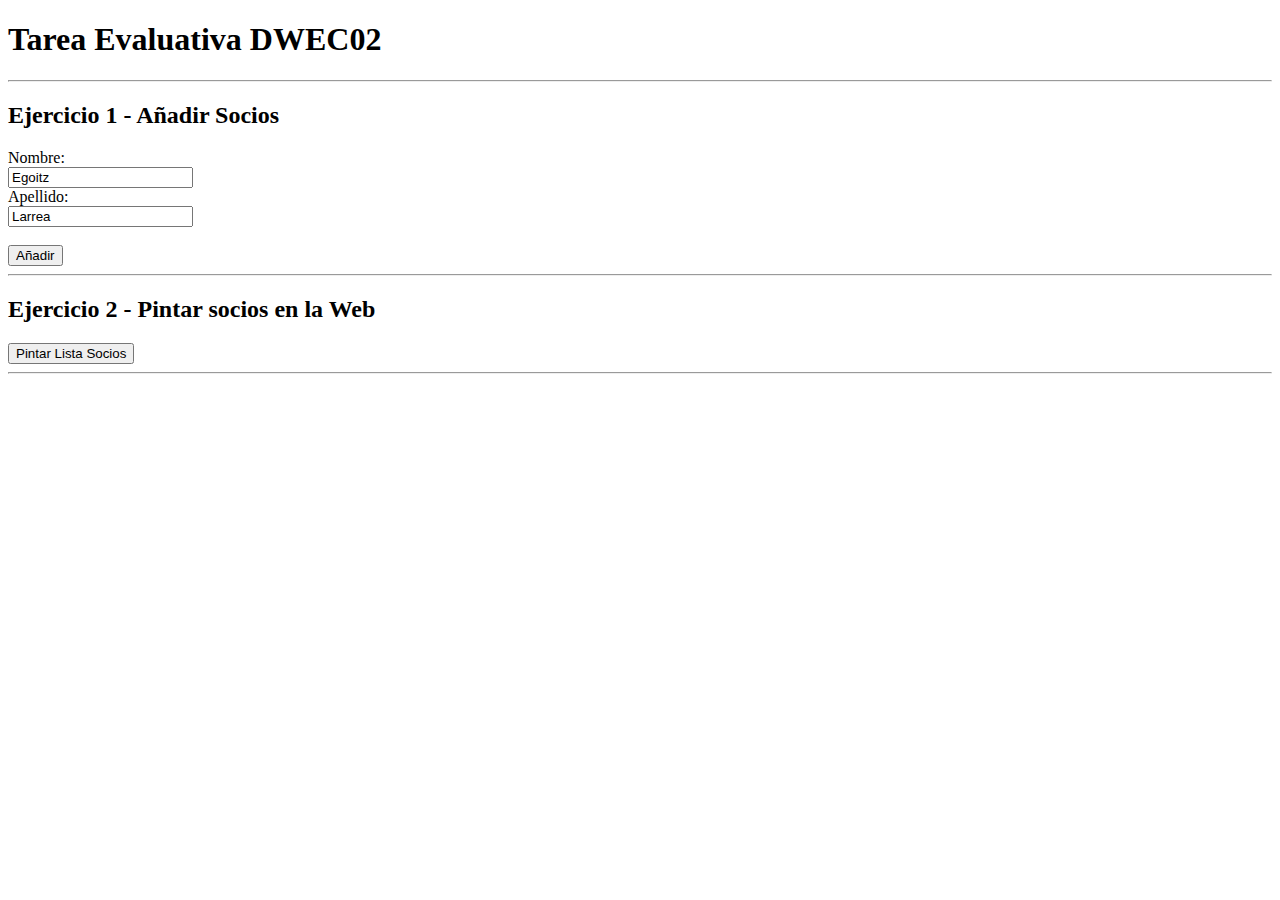
<file: Larrea_Manzano_Egoitz_DWEC02/index.html>
<!DOCTYPE html>
<!-------------Tarea evaluativa 02---------------------->
<!-------------Egoitz Larrea---------------------->
<html lang="es">

    <head>

        <!-------------LAMADA SCRIPTS---------------------->
        <meta charset="utf-8">

        <!------------- TITULO DE LA PAGINA ---------------------->
        <title>Tarea Evaluativa DWEC02</title>

    </head>

    <body>

        <!------------- TITULO DEL APARTADO ---------------------->
        <h1>Tarea Evaluativa DWEC02</h1>
        <hr>

        <!---------------EJERCICIO 1 - AÑADIR SOCIOS -->

        <h2>Ejercicio 1 - Añadir Socios</h2>

        <!-- Contenedor que alberga el formulario de introduccion de datos-->
        <div id="contAniadirSocio">
            <form id="formNombre" >
                <label for="fnombre">Nombre:</label><br>
                <input type="text" id="fnombre" name="nombre" value="Egoitz"><br>
                <label for="fapellido">Apellido:</label><br>
                <input type="text" id="fapellido" name="apellido" value="Larrea"><br><br>
                <input type="button" id="butAniadirSocio" value="Añadir" onclick="capturarDatosSocio()">
              </form> 
        </div>

        <hr>

        <!---------------EJERCICIO 2 - PINTAR SOCIOS -->
        <h2>Ejercicio 2 - Pintar socios en la Web</h2>
            <div id="contenedorBotonSocios">
                <input type="button" id="butPintarSocios" 
                value="Pintar Lista Socios" 
                onclick="pintarListaSocios()" >             
            </div>

            <div id="contenedorPintarSocios"></div>
        <hr>    

        <!-------------LAMADA SCRIPTS---------------------->
        <script type="text/javascript" src="js/scripts.js"></script>

    </body>

</html>
</file>
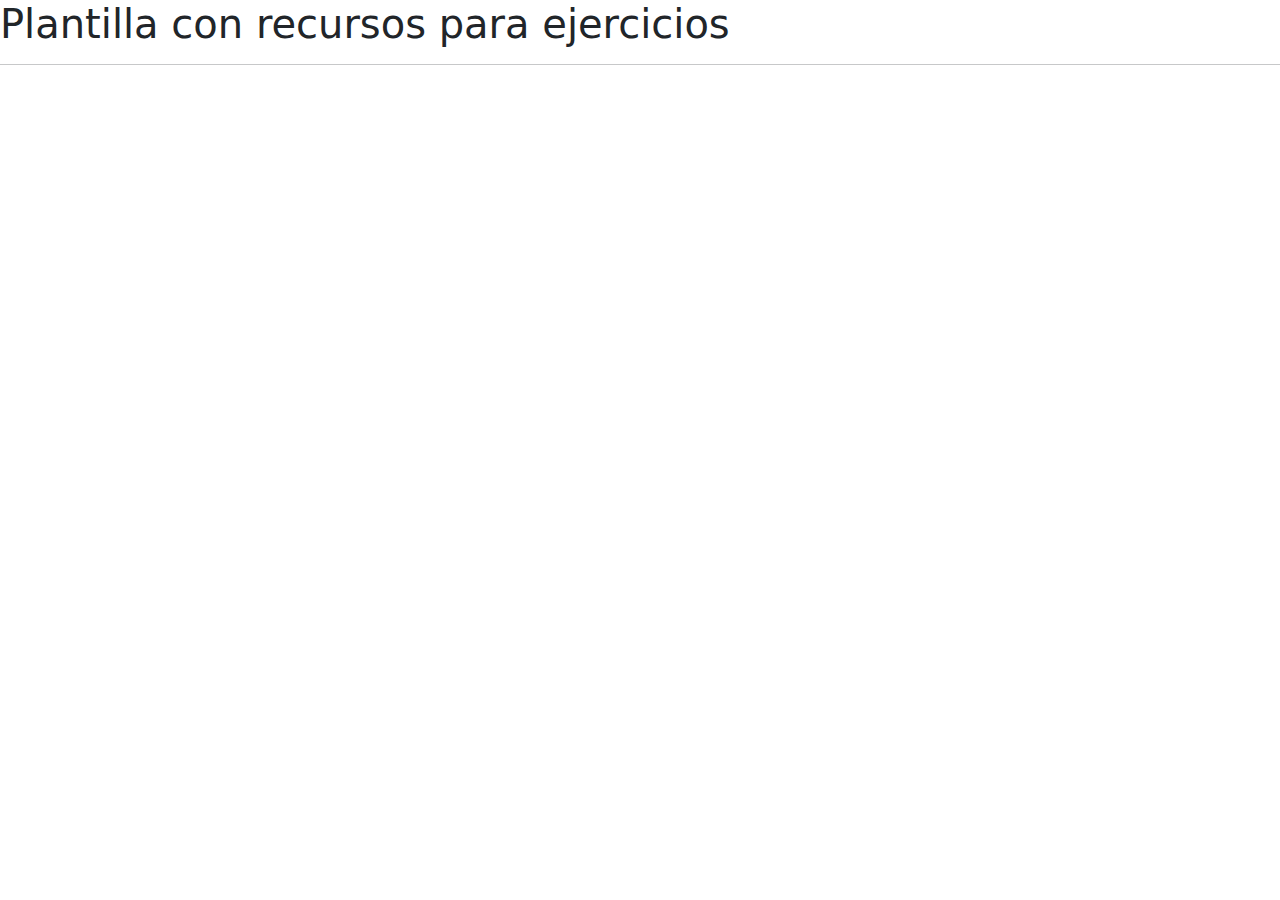
<file: Larrea_Manzano_Egoitz_Plantilla/index.html>
<!DOCTYPE html>
<!-------------Tarea evaluativa 02---------------------->
<!-------------Egoitz Larrea---------------------->
<html lang="es">

    <head>

        <!-------------LAMADA SCRIPTS---------------------->
        <meta charset="utf-8">

        <!------------- TITULO DE LA PAGINA ---------------------->
        <title>Plantilla con recursos para ejercicios</title>
		<link href="css/bootstrap.min.css" rel="stylesheet" >
		
    </head>

    <body>

        <!------------- TITULO DEL APARTADO ---------------------->
        <h1>Plantilla con recursos para ejercicios</h1>
        <hr>
        <!-------------LAMADA SCRIPTS---------------------->
		
		<script type="text/javascript" src="js/jquery-3.7.1.min.js"></script>
        <script type="text/javascript" src="js/scripts.js"></script>
		<script src="js/bootstrap.bundle.min.js" ></script>
		
    </body>

</html>
</file>
